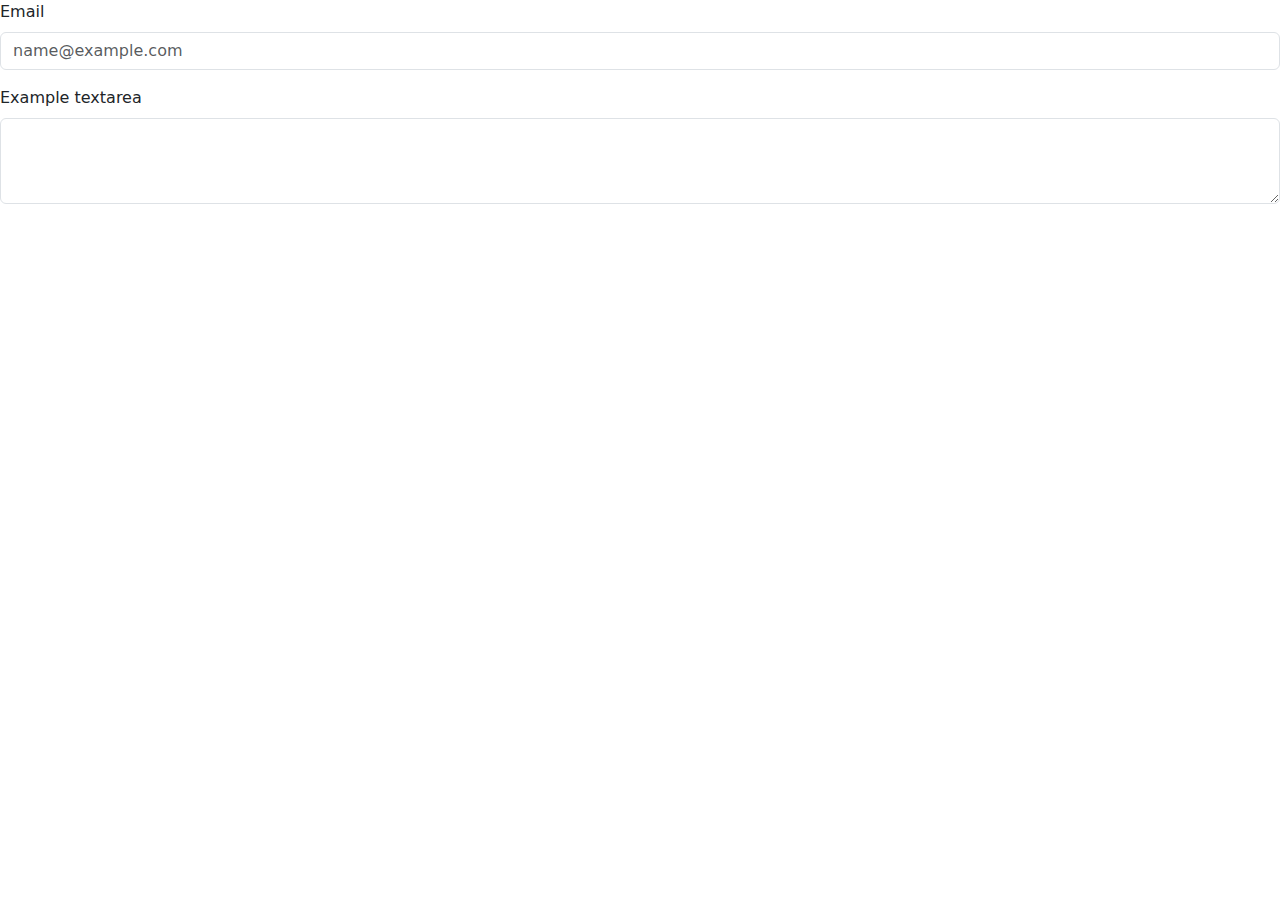
<file: templates/redefinir_senha.html>
<!DOCTYPE html>
<html lang="pt-br">

<head>
  <meta charset="UTF-8">
  <meta name="viewport" content="width=device-width, initial-scale=1.0">
  <title>Redfinir Senha</title>
  <link href="https://cdn.jsdelivr.net/npm/bootstrap@5.3.3/dist/css/bootstrap.min.css" rel="stylesheet" integrity="sha384-QWTKZyjpPEjISv5WaRU9OFeRpok6YctnYmDr5pNlyT2bRjXh0JMhjY6hW+ALEwIH" crossorigin="anonymous">
</head>

<body>
  <div class="mb-3">
    <label for="exampleFormControlInput1" class="form-label">Email</label>
    <input type="email" class="form-control" id="exampleFormControlInput1" placeholder="name@example.com">
  </div>
  <div class="mb-3">
    <label for="exampleFormControlTextarea1" class="form-label">Example textarea</label>
    <textarea class="form-control" id="exampleFormControlTextarea1" rows="3"></textarea>
  </div>
</body>

</html>
</file>
